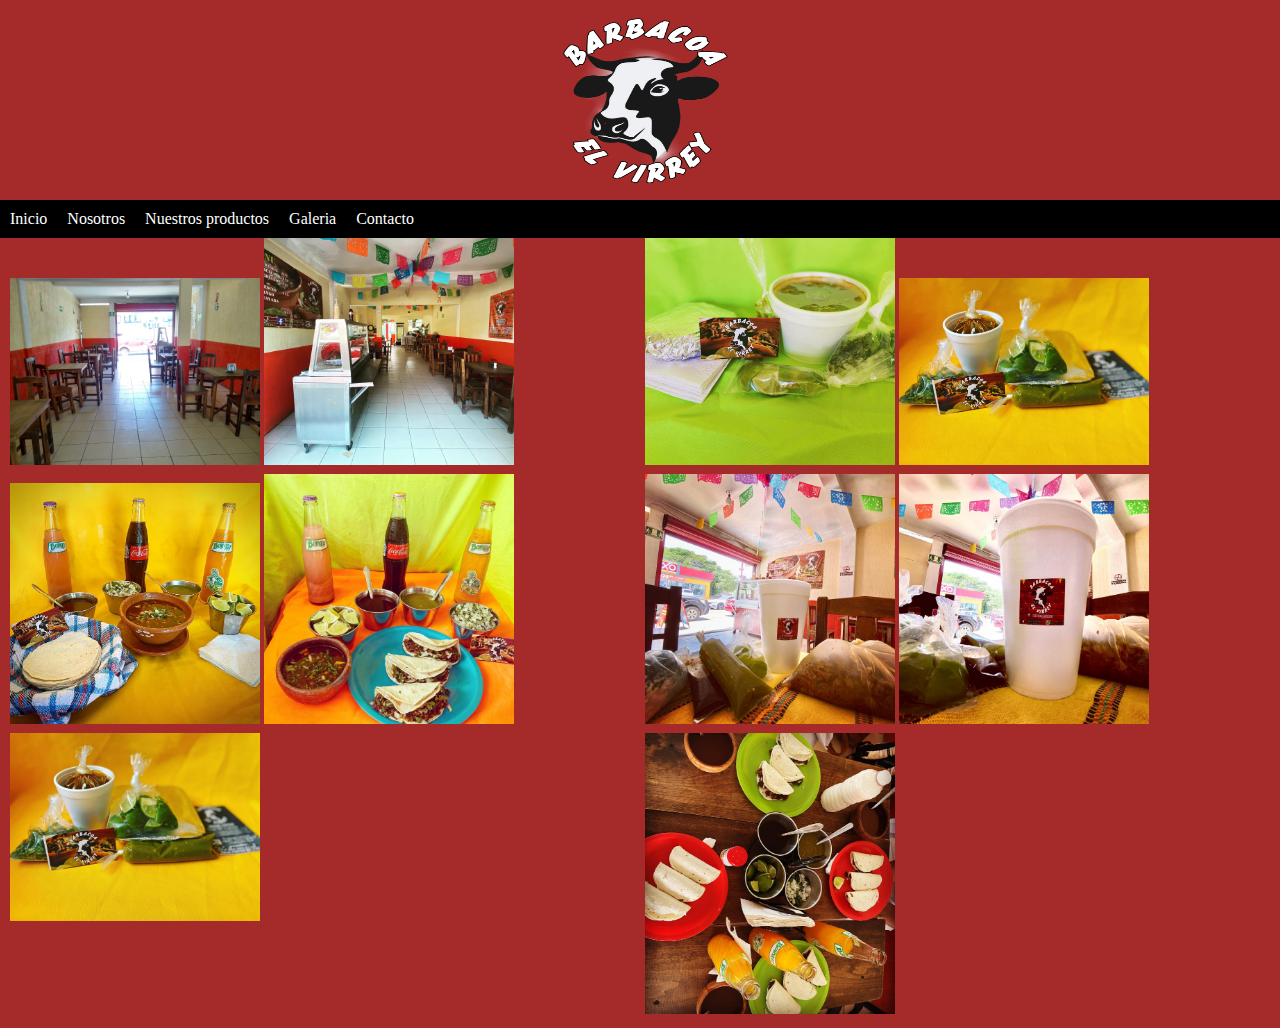
<file: galeria.html>
<!DOCTYPE html>
<html lang="en">
    <head>
        <meta charset="UTF-8">
        <meta name="viewport" content=" "width=device-width, initial-scale="1.0">
        <link rel="stylesheet" href="css/style.css">
        <title>Practica 8</title>
    </head>
    <body>
        <div id="encabezado">
            <div id="menu">
                <ul>
                    <li><a href="index.html" title="Pagina principal">Inicio</a></li>
                    <li><a href="nosotros.html" title="Descripcion del negocio">Nosotros</a></li>
                    <li><a href="catalogo.html" title="Catalogo">Nuestros productos</a></li>
                    <li><a href="galeria.html" title="Fotos">Galeria</a></li>
                    <li><a href="contacto.html" title="Nuestros datos">Contacto</a></li>
                    
                </ul>
            </div>

        </div>

        <div class="Galeria">
            <div class="fotos">
                <img alt="img1" src="img/1.jpg"/>
                <img alt="img2" src="img/2.jpg"/>
                <img alt="img3" src="img/3.jpg"/>
                <img alt="img4" src="img/4.jpg"/>
                <img alt="img5" src="img/5.jpg"/>
        
            </div>

            <div class="fotos">

                <img alt="img6" src="img/6.jpg"/>
                <img alt="img7" src="img/7.jpg"/>
                <img alt="img8" src="img/8.jpg"/>
                <img alt="img9" src="img/9.jpg"/>
                <img alt="img10" src="img/10.jpg"/>
            </div>



          
        </div>

    </body>
</html>
</file>
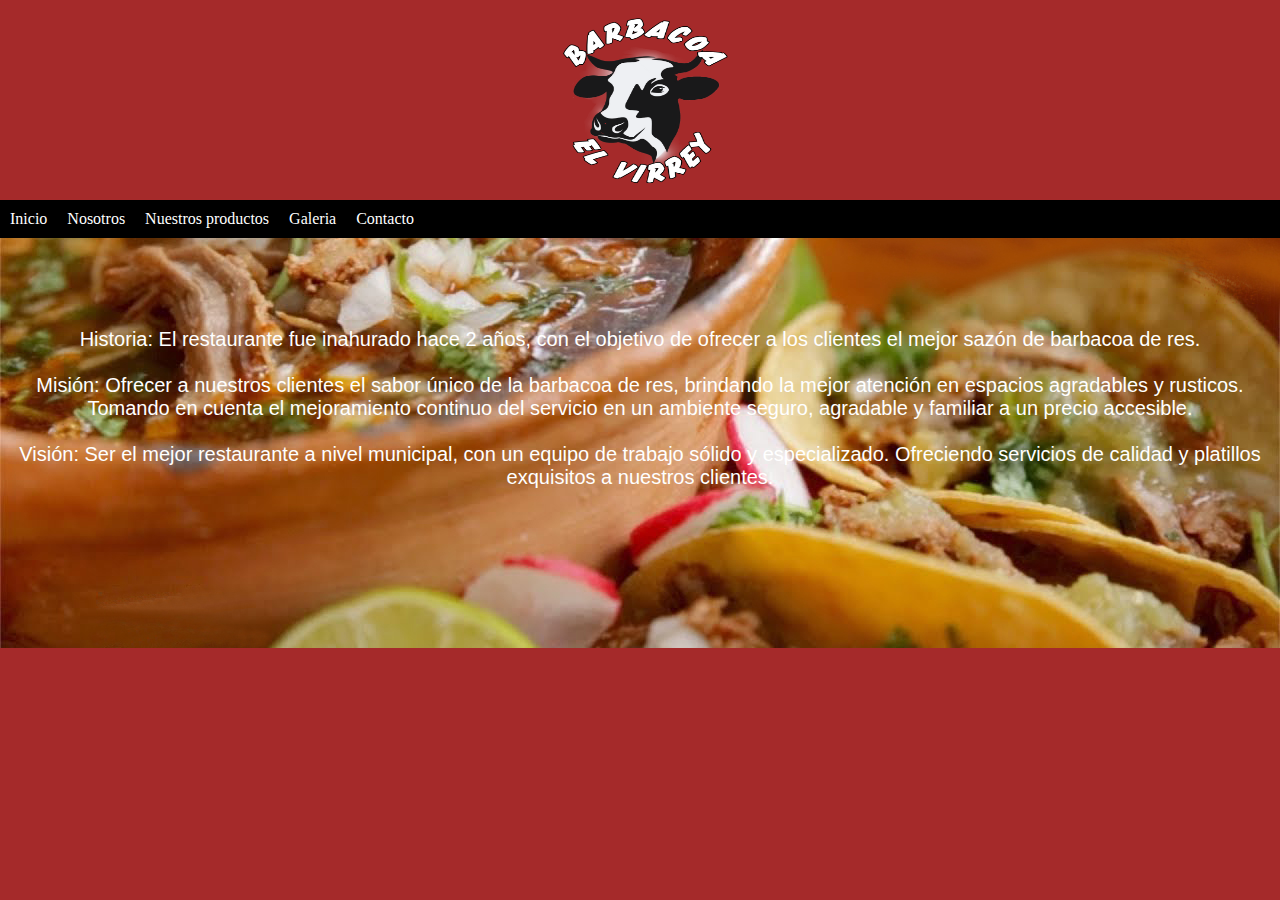
<file: nosotros.html>
<!DOCTYPE html>
<html lang="en">
    <head>
        <meta charset="UTF-8">
        <meta name="viewport" content=" "width=device-width, initial-scale="1.0">
        <link rel="stylesheet" href="css/style.css">
        <title>Practica 8</title>
    </head>
    <body>
        <div id="encabezado">
            <div id="menu">
                <ul>
                    <li><a href="index.html" title="Pagina principal">Inicio</a></li>
                    <li><a href="nosotros.html" title="Descripcion del negocio">Nosotros</a></li>
                    <li><a href="catalogo.html" title="Catalogo">Nuestros productos</a></li>
                    <li><a href="galeria.html" title="Fotos">Galeria</a></li>
                    <li><a href="contacto.html" title="Nuestros datos">Contacto</a></li>
                    
                </ul>
            </div>

        </div>
        <div class="Nosotros">
            <div id="descripcion">
                <p>Historia: El restaurante fue inahurado hace 2 años, con el objetivo de ofrecer a los clientes el mejor sazón de barbacoa de res.
                </p><br>
                <p>Misión: Ofrecer a nuestros clientes el sabor único de la barbacoa de res, brindando la mejor atención en espacios agradables y rusticos. Tomando en cuenta el mejoramiento continuo del servicio en un ambiente seguro, agradable y familiar a un precio accesible.</p><br>
                <p>Visión: Ser el mejor restaurante a nivel municipal, con un equipo de trabajo sólido y especializado. Ofreciendo servicios de calidad y platillos exquisitos a nuestros clientes.
                </p>    
 
                </div>
        </div>

    </body>
</html>
</file>
<file: css/style.css>
*{
    margin: 0;
    padding: 0;
}

body{
    background-color: brown;
}

.areaPrincipal { 
    background-image: url("../img/Barbacao.jpg");
    background-repeat: no-repeat;
    height: auto;
    min-height: 28rem;
    background-size: cover;
    background-position: center center;
    

}



#encabezado {
   
    height: 200px;
    text-align: center;
    background-image: url("../img/Barbacoa\ \'\'Virrey\'1.png");
    background-position: center;
    background-repeat: no-repeat;
    background-size: 400px 180px;
   

}


.piePagina{
    width: 100%;
    height: 100px;
    color: white;
    bottom: 0;
    position: fixed;
    left: 0;
}

#menu{
    text-align: center;
    height: 40px;
    position: relative;
    top: 200px;

    
    
}

ul{

    list-style-type: none;
    margin: 0;
    padding: 0;
    overflow: hidden;
    background-color: black;
    text-align: center;
    

}


li{
    float: left;
}

li a{
    display: block;
    color: white;
    padding: 10px;
    text-decoration: none;

    
}

li a:hover{

    background-color: black;
    
}

#datos {
    font-size: 3rem;
    text-align: center;
    margin: auto;
    color: white;
    padding-top: 8rem;
    font-family:'Gill Sans', 'Gill Sans MT', Calibri, 'Trebuchet MS', sans-serif;
 }

 .direccion{

          display: flex;
         
 }

 .direc{

    background-color: white;
    background-repeat: center;
    padding: 20px;
    margin: 40px 270px;
 }


 *{
    box-sizing: border-box;
 }

 body{
       margin: 0;
       padding: 0;
 }

 img{
    width: 100%;
 }

.Galeria{
    display: flex;
    padding: 5px;
    flex-wrap: wrap;
 }

 .fotos{
    flex: 25%;
    padding: 5px;
 }

 .fotos img{
    margin-top: 5px;
 }

 @media (max-width: 800px){
    .fotos{
        flex: 50%;
    }
 }

 @media (max-width: 600px){
    .fotos{
        flex: 100%;
    }
 }

 
 *{
    box-sizing: border-box;
 }

 body{
       margin: 0;
       padding: 0;
 }

.catalogo{
    display: flex;
    padding: 5px;
    flex-wrap: wrap;
 }

 img{

    width: 40%;
 }

 .precios{
    margin-top: 200px;
 }

 .Nosotros { 
    background-image: url("../img/Barbacao.jpg");
    background-repeat: no-repeat;
    height: auto;
    min-height: 28rem;
    background-size: cover;
    background-position: center center;
    

}

#descripcion {
    font-size: 20px;
    text-align: center;
    margin: auto;
    color: white;
    padding-top: 8rem;
    font-family:'Gill Sans', 'Gill Sans MT', Calibri, 'Trebuchet MS', sans-serif;
 }
</file>
